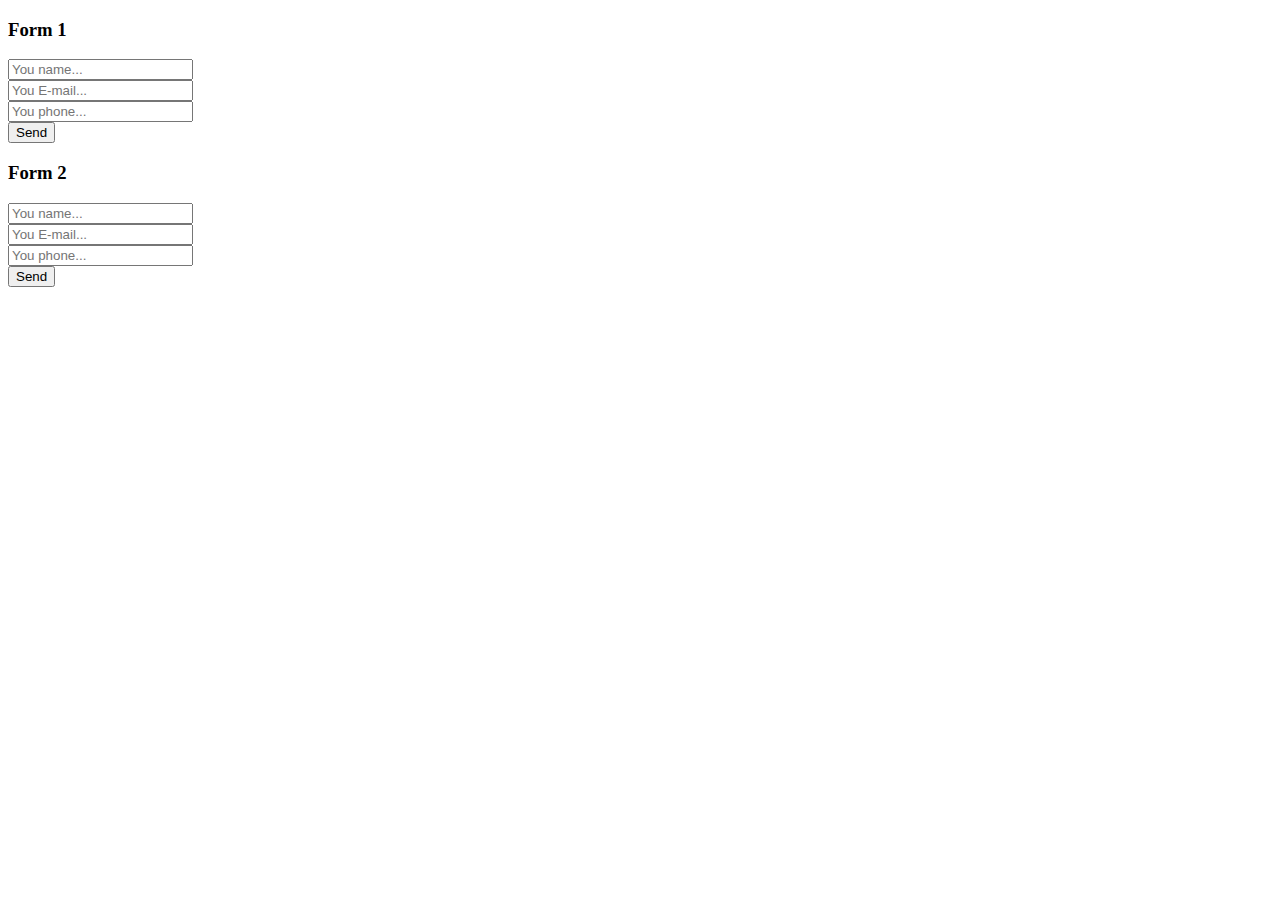
<file: source-files/uniMail-master/script/index.html>
<!DOCTYPE html>
<html lang="en">
<head>
	<meta charset="UTF-8">
	<title>uniMail</title>
	<script src="script.js" defer></script>
</head>
<body>

	<form class="uniForm">

		<h3>Form 1</h3>

		<!-- Hidden Required Fields -->
		<input type="hidden" name="project_name" value="Site Name">
		<input type="hidden" name="admin_email" value="admin@gmail.com">
		<input type="hidden" name="form_subject" value="Form Subject 1">
		<!-- END Hidden Required Fields -->

		<input type="text" name="Name" placeholder="You name..." required><br>
		<input type="text" name="E-mail" placeholder="You E-mail..." required><br>
		<input type="text" name="Phone" placeholder="You phone..."><br>

		<button>Send</button>

	</form>

	<form class="uniForm">

		<h3>Form 2</h3>

		<!-- Hidden Required Fields -->
		<input type="hidden" name="project_name" value="Site Name">
		<input type="hidden" name="admin_email" value="admin@gmail.com">
		<input type="hidden" name="form_subject" value="Form Subject 2">
		<!-- END Hidden Required Fields -->

		<input type="text" name="Name" placeholder="You name..." required><br>
		<input type="text" name="E-mail" placeholder="You E-mail..." required><br>
		<input type="text" name="Phone" placeholder="You phone..."><br>

		<button>Send</button>

	</form>

</body>
</html>
</file>
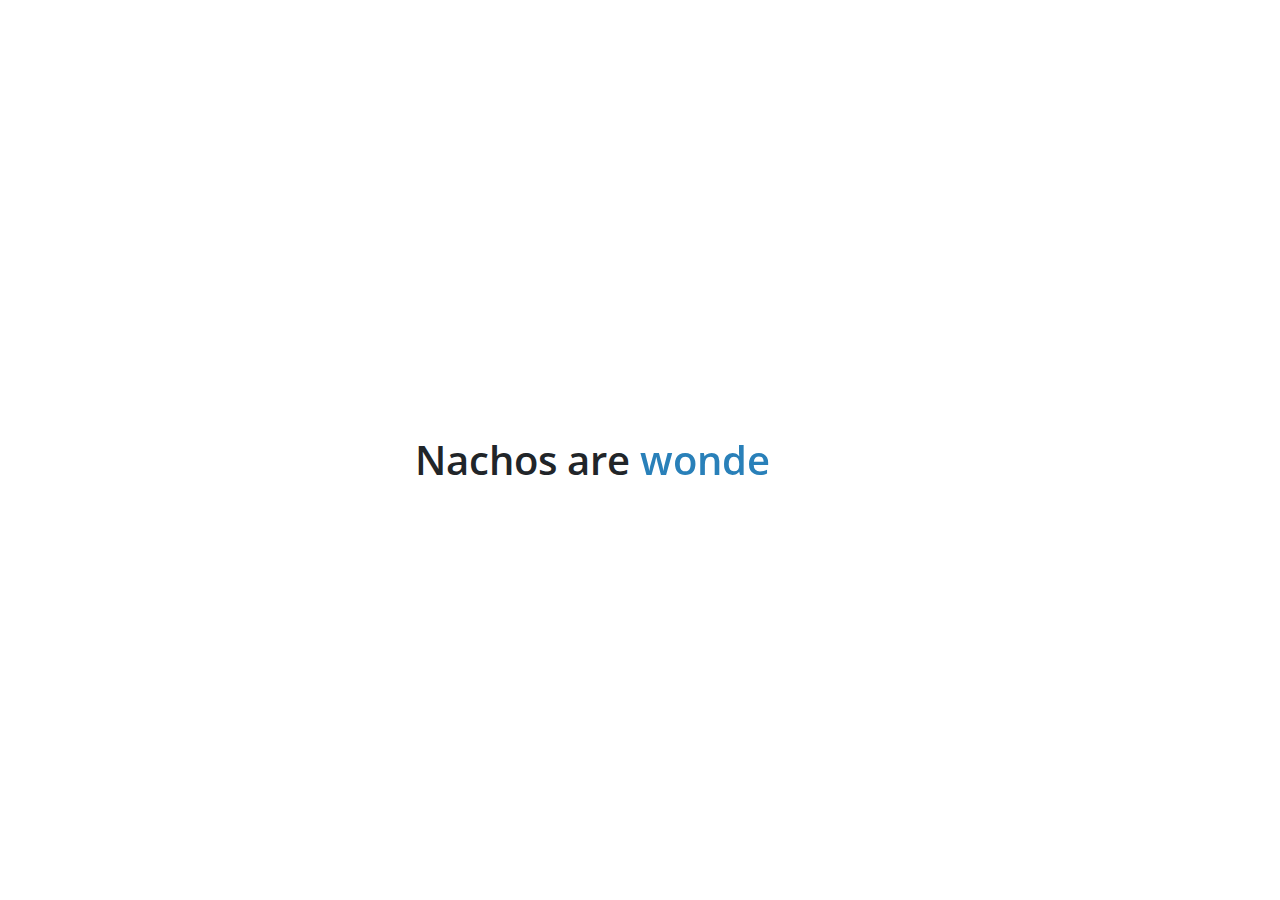
<file: index4.html>
<!DOCTYPE html>
<html lang="en">

<head>
    <meta charset="UTF-8">
    <meta name="viewport" content="width=device-width, initial-scale=1.0">
    <title>Spa Services Accordion</title>
    <link href="https://cdn.jsdelivr.net/npm/bootstrap@5.3.0/dist/css/bootstrap.min.css" rel="stylesheet">
    <link rel="stylesheet" href="https://cdnjs.cloudflare.com/ajax/libs/font-awesome/6.4.0/css/all.min.css">
    <style>
        @import url(https://fonts.googleapis.com/css?family=Open+Sans:600);

        body {
            font-family: 'Open Sans', sans-serif;
            font-weight: 600;
            font-size: 40px;
        }

        .text {
            position: absolute;
            width: 450px;
            left: 50%;
            margin-left: -225px;
            height: 40px;
            top: 50%;
            margin-top: -20px;
        }

        p {
            display: inline-block;
            vertical-align: top;
            margin: 0;
        }

        .wording {
            position: absolute;
            width: 220px;
            opacity: 0;
        }

        .letter {
            display: inline-block;
            position: relative;
            float: left;
            transform: translateZ(25px);
            transform-origin: 50% 50% 25px;
        }

        .letter.out {
            transform: rotateX(90deg);
            transition: transform 0.32s cubic-bezier(0.55, 0.055, 0.675, 0.19);
        }

        .letter.behind {
            transform: rotateX(-90deg);
        }

        .letter.in {
            transform: rotateX(0deg);
            transition: transform 0.38s cubic-bezier(0.175, 0.885, 0.32, 1.275);
        }

        .wisteria {
            color: #8e44ad;
        }

        .belize {
            color: #2980b9;
        }

        .pomegranate {
            color: #c0392b;
        }

        .green {
            color: #16a085;
        }

        .midnight {
            color: #2c3e50;
        }
    </style>
</head>

<body>

    <div class="text">
        <p>Nachos are</p>
        <p>
            <span class="wording wisteria">tasty.</span>
            <span class="wording belize">wonderful.</span>
            <span class="wording pomegranate">fancy.</span>
            <span class="wording green">beautiful.</span>
            <span class="wording midnight">cheap.</span>
        </p>
    </div>

    <script src="https://cdn.jsdelivr.net/npm/bootstrap@5.3.0/dist/js/bootstrap.bundle.min.js"></script>
    <script>
        var words = document.getElementsByClassName('wording');
        var wordArray = [];
        var currentWord = 0;

        words[currentWord].style.opacity = 1;
        for (var i = 0; i < words.length; i++) {
            splitLetters(words[i]);
        }

        function changeWord() {
            var cw = wordArray[currentWord];
            var nw = currentWord == words.length - 1 ? wordArray[0] : wordArray[currentWord + 1];
            for (var i = 0; i < cw.length; i++) {
                animateLetterOut(cw, i);
            }

            for (var i = 0; i < nw.length; i++) {
                nw[i].className = 'letter behind';
                nw[0].parentElement.style.opacity = 1;
                animateLetterIn(nw, i);
            }

            currentWord = (currentWord == wordArray.length - 1) ? 0 : currentWord + 1;
        }

        function animateLetterOut(cw, i) {
            setTimeout(function () {
                cw[i].className = 'letter out';
            }, i * 80);
        }

        function animateLetterIn(nw, i) {
            setTimeout(function () {
                nw[i].className = 'letter in';
            }, 340 + (i * 80));
        }

        function splitLetters(word) {
            var content = word.innerHTML;
            word.innerHTML = '';
            var letters = [];
            for (var i = 0; i < content.length; i++) {
                var letter = document.createElement('span');
                letter.className = 'letter';
                letter.innerHTML = content.charAt(i);
                word.appendChild(letter);
                letters.push(letter);
            }

            wordArray.push(letters);
        }

        changeWord();
        setInterval(changeWord, 4000);


    </script>
</body>

</html>
</file>
